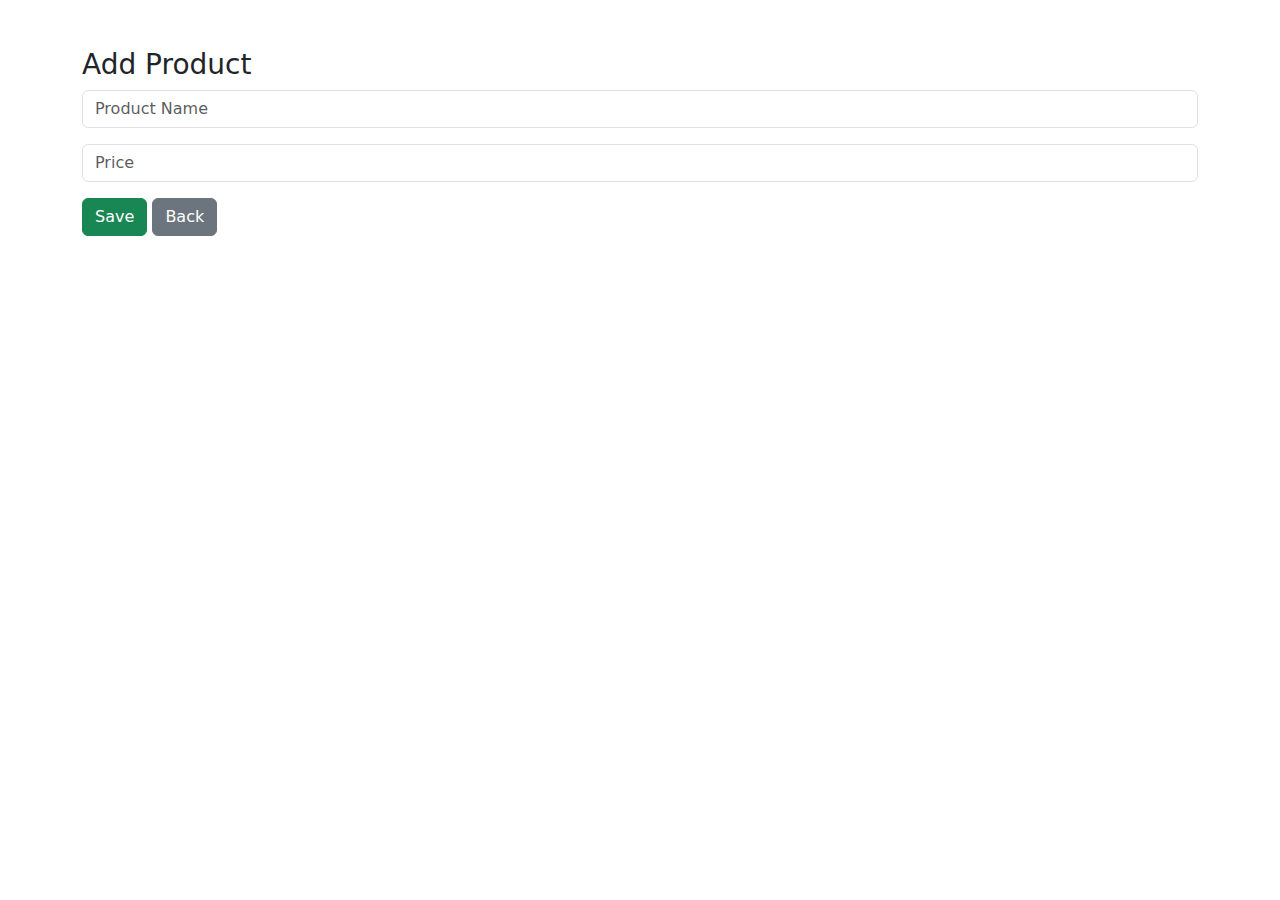
<file: add.html>
<!DOCTYPE html>
<html>
<head>
    <title>Add</title>
    <link href="https://cdn.jsdelivr.net/npm/bootstrap@5.3.2/dist/css/bootstrap.min.css" rel="stylesheet">
</head>
<body>

<div class="container mt-5">
    <h3>Add Product</h3>
    <form method="POST">
        <input name="name" class="form-control mb-3" placeholder="Product Name">
        <input name="price" class="form-control mb-3" placeholder="Price">
        <button class="btn btn-success">Save</button>
        <a href="/products" class="btn btn-secondary">Back</a>
    </form>
</div>

</body>
</html>
</file>
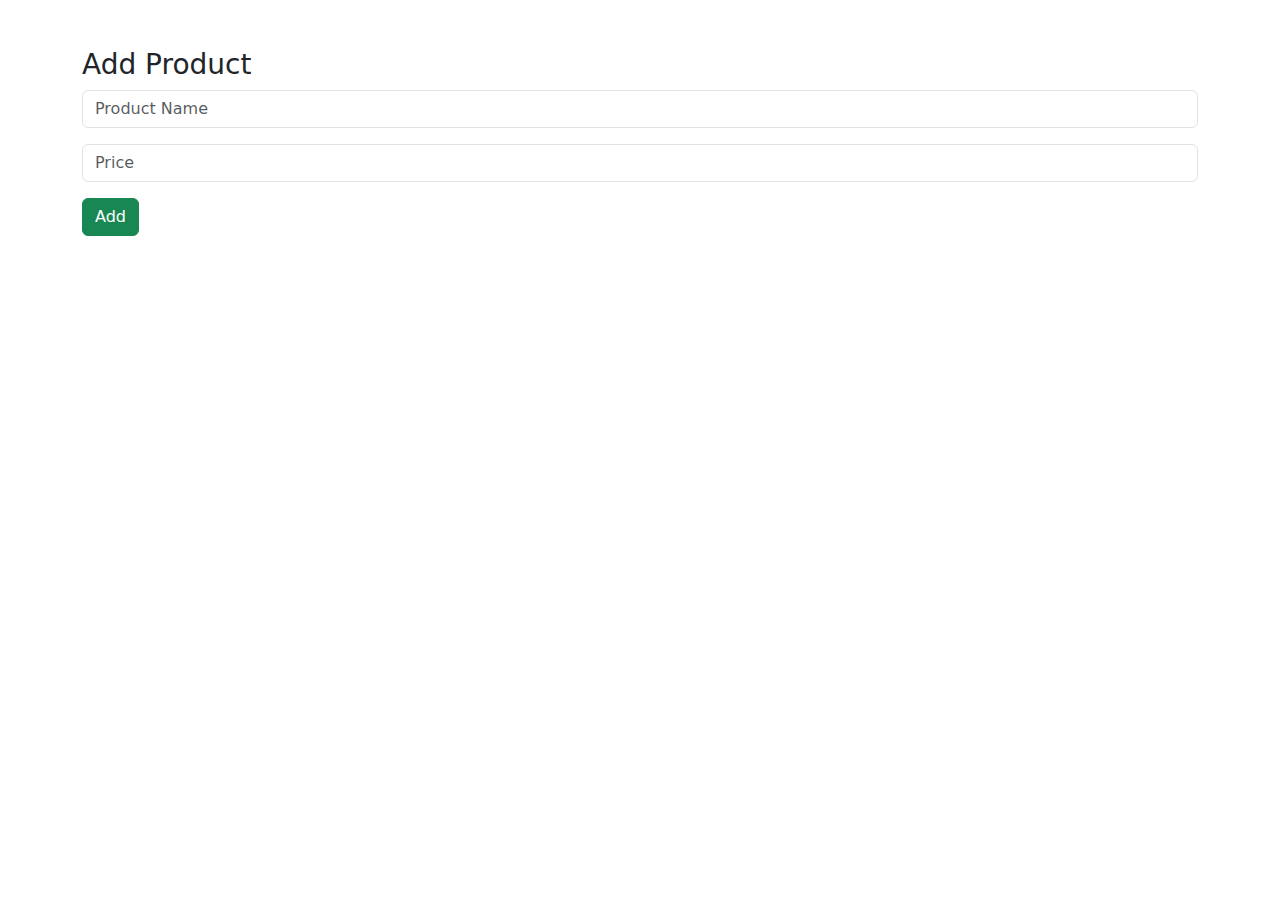
<file: add_product.html>
<!DOCTYPE html>
<html>
<head>
    <title>Add Product</title>
    <link href="https://cdn.jsdelivr.net/npm/bootstrap@5.3.2/dist/css/bootstrap.min.css" rel="stylesheet">
</head>
<body>

<div class="container mt-5">
    <h3>Add Product</h3>
    <form method="POST">
        <input type="text" name="name" class="form-control mb-3" placeholder="Product Name">
        <input type="number" name="price" class="form-control mb-3" placeholder="Price">
        <button class="btn btn-success">Add</button>
    </form>
</div>

</body>
</html>
</file>
